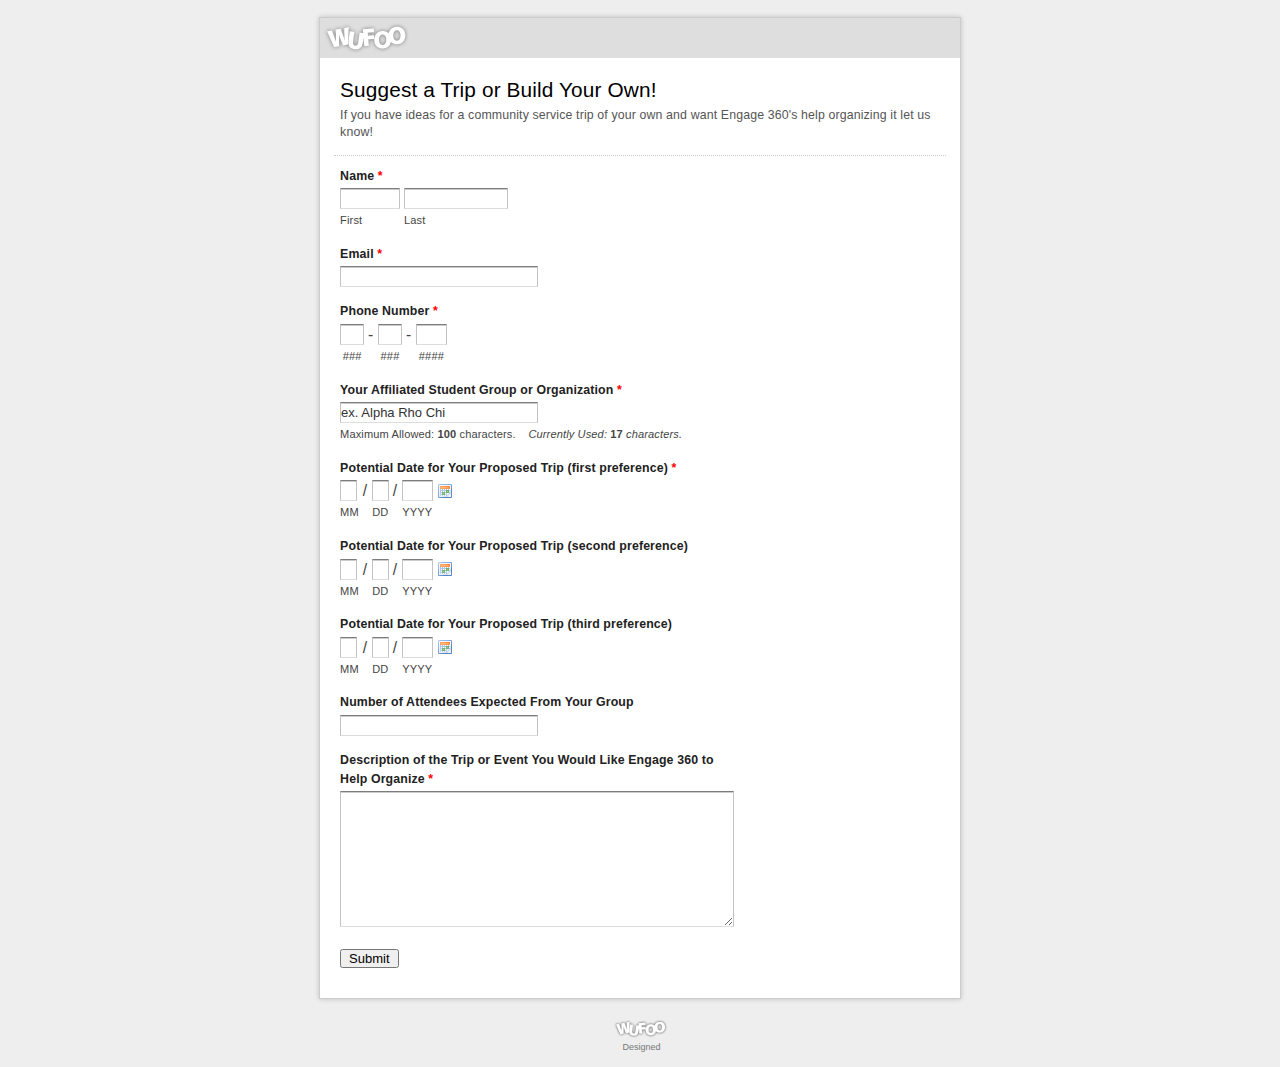
<file: suggest-a-trip-or-build-your-own/index.html>
<!DOCTYPE html>
<html>
<head>

<title>
Suggest a Trip or Build Your Own!
</title>

<!-- Meta Tags -->
<meta charset="utf-8">
<meta name="generator" content="Wufoo">
<meta name="robots" content="index, follow">

<!-- CSS -->
<link href="css/structure.css" rel="stylesheet">
<link href="css/form.css" rel="stylesheet">

<!-- JavaScript -->
<script src="scripts/wufoo.js"></script>

<!--[if lt IE 10]>
<script src="https://html5shiv.googlecode.com/svn/trunk/html5.js"></script>
<![endif]-->
</head>

<body id="public">
<div id="container" class="ltr">

<h1 id="logo">
<a href="http://www.wufoo.com" title="Powered by Wufoo">Wufoo</a>
</h1>

<form id="form3" name="form3" class="wufoo topLabel page" accept-charset="UTF-8" autocomplete="off" enctype="multipart/form-data" method="post" novalidate
      action="https://lroettges.wufoo.com/forms/q1raiuj517wqqd7/#public">
  
<header id="header" class="info">
<h2>Suggest a Trip or Build Your Own!</h2>
<div>If you have ideas for a community service trip of your own and want Engage 360's help organizing it let us know!</div>
</header>

<ul>

<li id="foli1" class="notranslate your_name     ">
<label class="desc" id="title1" for="Field1">
Name
<span id="req_1" class="req">*</span>
</label>
<span>
<input id="Field1" name="Field1" type="text" class="field text fn" value="" size="8" tabindex="1"       required />
<label for="Field1">First</label>
</span>
<span>
<input id="Field2" name="Field2" type="text" class="field text ln" value="" size="14" tabindex="2" required />
<label for="Field2">Last</label>
</span>
</li>
<li id="foli16" class="notranslate your_email     ">
<label class="desc" id="title16" for="Field16">
Email
<span id="req_16" class="req">*</span>
</label>
<div>
<input id="Field16" name="Field16" type="email" spellcheck="false" class="field text medium" value="" maxlength="255" tabindex="3"       required />
</div>
</li>
<li id="foli9" class="phone notranslate your_phone     ">
<label class="desc" id="title9" for="Field9">
Phone Number
<span id="req_9" class="req">*</span>
</label>
<span>
<input id="Field9" name="Field9" type="tel" class="field text" value="" size="3" maxlength="3" tabindex="4"       required />
<label for="Field9">###</label>
</span>
<span class="symbol">-</span>
<span>
<input id="Field9-1" name="Field9-1" type="tel" class="field text" value="" size="3" maxlength="3" tabindex="5" required />
<label for="Field9-1">###</label>
</span>
<span class="symbol">-</span>
<span>
 <input id="Field9-2" name="Field9-2" type="tel" class="field text" value="" size="4" maxlength="4" tabindex="6" required />
<label for="Field9-2">####</label>
</span>
</li>
<li id="foli4" class="notranslate your_group     ">
<label class="desc" id="title4" for="Field4">
Your Affiliated Student Group or Organization
<span id="req_4" class="req">*</span>
</label>
<div>
<input id="Field4" name="Field4" type="text" class="field text medium" value="ex. Alpha Rho Chi" maxlength="100" tabindex="7" onkeyup="validateRange(4, 'character');"       required />
<label for="Field4">Maximum Allowed: <var id="rangeMaxMsg4">100</var> characters.&nbsp;&nbsp;&nbsp; <em class="currently">Currently Used: <var id="rangeUsedMsg4">17</var> characters.</em></label>
</div>
</li>
<li id="foli6" class="date notranslate date_1     ">
<label class="desc" id="title6" for="Field6">
Potential Date for Your Proposed Trip (first preference)
<span id="req_6" class="req">*</span>
</label>
<span>
<input id="Field6-1" name="Field6-1" type="text" class="field text" value="" size="2" maxlength="2" tabindex="8" required       />
<label for="Field6-1">MM</label>
</span>
<span class="symbol">/</span>
<span>
<input id="Field6-2" name="Field6-2" type="text" class="field text" value="" size="2" maxlength="2" tabindex="9" required />
<label for="Field6-2">DD</label>
</span>
<span class="symbol">/</span>
<span>
 <input id="Field6" name="Field6" type="text" class="field text" value="" size="4" maxlength="4" tabindex="10" required />
<label for="Field6">YYYY</label>
</span>
<span id="cal6">
<img id="pick6" class="datepicker" src="images/calendar.png" alt="Pick a date." data-date-format="yyyy-mm-dd" data-date="2015-04-15" />
</span>
</li>
<li id="foli8" class="date notranslate date_2     ">
<label class="desc" id="title8" for="Field8">
Potential Date for Your Proposed Trip (second preference)
</label>
<span>
<input id="Field8-1" name="Field8-1" type="text" class="field text" value="" size="2" maxlength="2" tabindex="11"       />
<label for="Field8-1">MM</label>
</span>
<span class="symbol">/</span>
<span>
<input id="Field8-2" name="Field8-2" type="text" class="field text" value="" size="2" maxlength="2" tabindex="12" />
<label for="Field8-2">DD</label>
</span>
<span class="symbol">/</span>
<span>
 <input id="Field8" name="Field8" type="text" class="field text" value="" size="4" maxlength="4" tabindex="13" />
<label for="Field8">YYYY</label>
</span>
<span id="cal8">
<img id="pick8" class="datepicker" src="images/calendar.png" alt="Pick a date." data-date-format="yyyy-mm-dd" data-date="2015-04-15" />
</span>
</li>
<li id="foli7" class="date notranslate date_3     ">
<label class="desc" id="title7" for="Field7">
Potential Date for Your Proposed Trip (third preference)
</label>
<span>
<input id="Field7-1" name="Field7-1" type="text" class="field text" value="" size="2" maxlength="2" tabindex="14"       />
<label for="Field7-1">MM</label>
</span>
<span class="symbol">/</span>
<span>
<input id="Field7-2" name="Field7-2" type="text" class="field text" value="" size="2" maxlength="2" tabindex="15" />
<label for="Field7-2">DD</label>
</span>
<span class="symbol">/</span>
<span>
 <input id="Field7" name="Field7" type="text" class="field text" value="" size="4" maxlength="4" tabindex="16" />
<label for="Field7">YYYY</label>
</span>
<span id="cal7">
<img id="pick7" class="datepicker" src="images/calendar.png" alt="Pick a date." data-date-format="yyyy-mm-dd" data-date="2015-04-15" />
</span>
</li>
<li id="foli117" class="notranslate attendees     ">
<label class="desc " id="title117" for="Field117">
Number of Attendees Expected From Your Group
</label>
<div>
<input id="Field117" name="Field117" type="text" class="field text nospin medium"  value="" tabindex="17" onkeyup=""       />
</div>
</li>
<li id="foli3"
class="notranslate description     "><label class="desc" id="title3" for="Field3">
Description of the Trip or Event You Would Like Engage 360 to Help Organize
<span id="req_3" class="req">*</span>
</label>

<div>
<textarea id="Field3"
name="Field3"
class="field textarea medium"
spellcheck="true"
rows="10" cols="50"

tabindex="18"
onkeyup=""
      required  ></textarea>

</div>

<p class="instruct" id="instruct3"><small>If you have an organization you would like to work with please include it in your description (for example: Annie Malone, Tillie's Corner, Epworth, etc.). Also, please describe why you are wanting to volunteer for said organization. If you don't have a preference on organization, please describe the type of event you envision.  </small></p></li> <li class="buttons ">
<div>

                    <input id="saveForm" name="saveForm" class="btTxt submit"
    type="submit" value="Submit"
 /></div>
</li>

<li class="hide">
<label for="comment">Do Not Fill This Out</label>
<textarea name="comment" id="comment" rows="1" cols="1"></textarea>
<input type="hidden" id="idstamp" name="idstamp" value="gNXND0HsUXTdgsODx0A2KyeqoIuLhXr6Lta25EXR33c=" />
</li>
</ul>
</form>
 

</div><!--container-->

<a class="powertiny" href="http://www.wufoo.com/" title="Powered by Wufoo"
style="display:block !important;visibility:visible !important;text-indent:0 !important;position:relative !important;height:auto !important;width:95px !important;overflow:visible !important;text-decoration:none;cursor:pointer !important;margin:0 auto !important">
<span style="background:url(./images/powerlogo.png) no-repeat center 7px; margin:0 auto;display:inline-block !important;visibility:visible !important;text-indent:-9000px !important;position:static !important;overflow: auto !important;width:62px !important;height:30px !important">Wufoo</span>
<b style="display:block !important;visibility:visible !important;text-indent:0 !important;position:static !important;height:auto !important;width:auto !important;overflow: auto !important;font-weight:normal;font-size:9px;color:#777;padding:0 0 0 3px;">Designed</b>
</a></body>
</html>
</file>
<file: suggest-a-trip-or-build-your-own/css/structure.css>
html{background:#eee}body{margin:17px 0 15px 0;padding:0;text-align:center;font-size:small;font-family:"Lucida Grande", Tahoma, Arial, Verdana, sans-serif}article,aside,figure,figure img,figcaption,hgroup,footer,header,nav,section,video,object,output{display:block}#container{text-align:left;background:#fff;border:1px solid #ccc;-webkit-box-shadow:rgba(0,0,0,0.2) 0px 0px 5px;-moz-box-shadow:rgba(0,0,0,0.2) 0px 0px 5px;-o-box-shadow:rgba(0,0,0,0.2) 0px 0px 5px;box-shadow:rgba(0,0,0,0.2) 0px 0px 5px}#container{margin:0 auto 10px auto;width:640px}form.wufoo{margin:20px 14px 0 14px;padding:0 0 20px 0;position:relative}#logo{margin:0;padding:0;min-height:0;background-color:#dedede;text-indent:-9000px;text-decoration:none}#logo a{min-height:40px;height:40px;display:block;background:url(../images/wflogo.png) no-repeat left top;overflow:hidden}* html #logo a{_background-image:none;_filter:progid:DXImageTransform.Microsoft.AlphaImageLoader(src="../images/wflogo.png", sizingMethod="crop")}img,a img{border:none;-ms-interpolation-mode:bicubic}.hide,.cloak div,.cloak span,.likert.cloak tbody,.likert.cloak thead{display:none !important}.likert.cloak table{border:none}
</file>
<file: suggest-a-trip-or-build-your-own/css/form.css>
.wufoo{font-family:"Lucida Grande","Lucida Sans Unicode", Tahoma, sans-serif;letter-spacing:.01em}.wufoo li{width:64%}.info{display:inline-block;clear:both;margin:0 0 5px 0;padding:0 1% 1.1em 1%;border-bottom:1px dotted #ccc}.info[class]{display:block}.hideHeader .info,#payment.hideHeader li.first{display:none}.info h2{font-weight:normal;font-size:160%;margin:0 0 5px 0;clear:left}.info div{font-size:95%;line-height:135%;color:#555}form ul{margin:0;padding:0;list-style-type:none}* html form ul{width:99%;zoom:1}form li{margin:0;padding:6px 1% 9px 1%;clear:both;background-color:transparent;position:relative;-webkit-transition:background-color 350ms ease-out;-moz-transition:background-color 350ms ease-out;-o-transition:background-color 350ms ease-out;transition:background-color 350ms ease-out}form ul:after,form li:after,form li div:after{content:".";display:block;height:0;clear:both;visibility:hidden}* html form li{height:1%;margin-bottom:-3px}* + html form li{height:1%;margin-bottom:-3px}* html form li div{display:inline-block}* + html form ul,* + html form li div{display:inline-block}form li div{margin:0;padding:0;color:#444}form li span{margin:0 .3em 0 0;padding:0;float:left;color:#444}form li div span{margin:0;display:block;width:100%;float:left}li.twoColumns div span{width:48%;margin:0 5px 0 0}li.threeColumns div span{width:30%;margin:0 5px 0 0}li.notStacked div span{width:auto;margin:0 7px 0 0}form li.complex{padding-bottom:0}form li.complex div span{width:auto;margin:0 .3em 0 0;padding-bottom:12px}form li.complex div span.full{margin:0}form li.complex div span.left,form li.complex div span.right{margin:0;width:48%}form li.complex div span.full input,form li.complex div span.full select,form li.complex div span.left input,form li.complex div span.right input,form li.complex div span.left select,form li.complex div span.right select{width:100%}.left{float:left}.right{float:right}.clear{clear:both !important}label span,.section span,p span,.likert span{display:inline !important;float:none !important}form li div label,form li span label{margin:0;padding-top:3px;clear:both;font-size:85%;line-height:160%;color:#444;display:block}fieldset{display:block;border:none;margin:0;padding:0}label.desc,legend.desc{font-size:95%;font-weight:bold;color:#222;line-height:150%;margin:0;padding:0 0 3px 0;border:none;display:block;white-space:normal;width:100%}label.choice{display:block;cursor:pointer;font-size:100%;line-height:150%;margin:-17px 0 0 23px;padding:0 0 5px 0;color:#222;width:88%}.safari label.choice{margin-top:-16px}form.rightLabel .desc{padding-top:2px}span.symbol{font-size:120%;line-height:135%}form li .datepicker{float:left;margin:.19em 5px 0 0;padding:0;width:16px;height:16px;cursor:pointer !important}form span.req{display:inline;float:none;color:red !important;font-weight:bold;margin:0;padding:0}form li div label var{font-weight:bold;font-style:normal}form li div label .currently{display:none}input.text,input.search,input.file,textarea.textarea,select.select{font-family:"Lucida Grande", Tahoma, Arial, sans-serif;font-size:100%;color:#333;margin:0;padding:2px 0}input.text,input.search,textarea.textarea{border-top:1px solid #7c7c7c;border-left:1px solid #c3c3c3;border-right:1px solid #c3c3c3;border-bottom:1px solid #ddd;background:#fff url(../images/fieldbg.gif) repeat-x top}input.nospin::-webkit-inner-spin-button,input.nospin::-webkit-outer-spin-button{-webkit-appearance:none;margin:0}select.select{padding:1px 0 0 0}input.search{-webkit-border-radius:10px;-moz-border-radius:10px;border-radius:10px;padding-left:6px}input.checkbox,input.radio{display:block;margin:4px 0 0 0;padding:0;width:13px;height:13px}input.other{margin:0 0 8px 25px}.safari select.select{font-size:120% !important;margin:0 0 1px 0}* html select.select{margin:1px 0}* + html select.select{margin:1px 0}.center,form li span.center input.text,form li span.center label,form li.name span label,form li.date input.text,form li.date span label,form li.phone input.text,form li.phone span label,form li.time input.text,form li.time span label{text-align:center}form li.time select.select{margin-left:5px}form li.price .right{text-align:right}.third{width:32% !important}.half{width:48% !important}.full{width:100% !important}input.small,select.small{width:25%}input.medium,select.medium{width:50%}input.large,select.large{width:100%}.msie[class] select.ieSelectFix{width:auto}.msie[class] select.ieSelectFix.small{min-width:25%}.msie[class] select.ieSelectFix.medium{min-width:50%}.msie[class] select.ieSelectFix.large{width:100%}textarea.textarea{width:293px;min-width:100%;max-width:100%}textarea.small{height:5.5em}textarea.medium{height:10em}textarea.large{height:20em}li.file a{color:#222;text-decoration:none}li.file span{display:inline;float:none}li.file img{display:block;float:left;margin:0 0 0 -10px;padding:5px 5px 7px 5px}li.file .file-size,li.file .file-type{color:#666;font-size:85%;text-transform:uppercase}li.file .file-name{display:block;padding:14px 0 0 0;color:blue;text-decoration:underline}li.file .file-delete{color:red !important;font-size:85%;text-decoration:underline}li.file a:hover .file-name{color:green !important}li.file a:hover .file-name{color:green !important}form li.likert{margin:0;padding:6px 1% 5px 1%;width:auto !important;clear:both !important;float:none !important}.likert table{margin:0 0 .9em 0;background:#fff;width:100%;border:1px solid #dedede;border-bottom:none}.likert caption{text-align:left;color:#222;font-size:95%;line-height:135%;padding:5px 0 .5em 0}.likert input{padding:0;margin:2px 0}.likert tbody td label{font-size:85%;display:block;color:#565656}.likert thead td,.likert thead th{background-color:#e6e6e6}.likert td{border-left:1px solid #ccc;text-align:center;padding:4px 6px}.likert thead td{font-size:85%;padding:10px 6px}.likert th,.likert td{border-bottom:1px solid #dedede}.likert tbody th{padding:8px 8px;text-align:left}.likert tbody th label{color:#222;font-size:95%;font-weight:bold}.likert tbody tr.alt td,.likert tbody tr.alt th{background-color:#f5f5f5}.likert tbody tr:hover td,.likert tbody tr:hover th{background-color:#FFFFCF}.col1 td{width:30%}.col2 td{width:25%}.col3 td{width:18%}.col4 td{width:14.5%}.col5 td{width:12%}.col6 td,.col7 td{width:10%}.col8 td,.col9 td,.col10 td{width:6.5%}.col11{width:6%}.hideNumbers tbody td label{display:none}form li.buttons{width:auto !important;position:relative;clear:both;padding:10px 1% 10px 1%}form li.buttons input{font-size:100%;margin-right:5px}input.btTxt{padding:0 7px;width:auto;overflow:visible}.safari input.btTxt{font-size:120%}.buttons .marker{position:absolute;top:0;right:0;padding:15px 10px 0 0;color:#000;width:auto}button.link{display:inline-block;border:none;background:none;color:blue;text-decoration:underline;cursor:pointer;padding:0;font-size:100%}button.link:hover{color:green}.leftLabel li,.rightLabel li{width:74% !important;padding-top:9px}.leftLabel .desc,.rightLabel .desc{float:left;width:31%;margin:0 15px 0 0}.rightLabel .desc{text-align:right}.leftLabel li div,.rightLabel li div{float:left;width:65%}* html .leftLabel li fieldset div,* html .rightLabel li fieldset div{float:right}* + html .leftLabel li fieldset div,* + html .rightLabel li fieldset div{float:right}.leftLabel .buttons,.rightLabel .buttons{padding-left:23%}.leftLabel .buttons div,.rightLabel .buttons div{float:none;margin:0 0 0 20px}.leftLabel p.instruct,.rightLabel p.instruct{width:28%;margin-left:5px}.leftLabel .altInstruct .instruct,.rightLabel .altInstruct .instruct{margin-left:31% !important;padding-left:15px;width:65%}.noI form li,.altInstruct form li{width:auto !important}.noI .leftLabel .buttons,.noI .rightLabel .buttons{padding-left:31%}.noI .leftLabel .buttons div,.noI .rightLabel .buttons div{margin:0 0 0 17px}form li.leftHalf,form li.rightHalf{width:47% !important}form li.leftThird,form li.middleThird,form li.rightThird{width:30% !important}form li.leftFourth,form li.middleFourth,form li.rightFourth{width:23% !important;_width:22% !important}form li.leftFifth,form li.middleFifth,form li.rightFifth{width:18% !important;_width:17% !important}form li.middleThird{clear:none !important;float:left;margin-left:2% !important}form li.leftFourth,form li.middleFourth,form li.leftFifth,form li.middleFifth{clear:none !important;float:left}form li.rightHalf,form li.rightThird,form li.rightFourth,form li.rightFifth{clear:none !important;float:right}li.leftHalf .small,li.rightHalf .small,li.leftHalf .medium,li.rightHalf .medium,li.leftThird .small,li.middleThird .small,li.rightThird .small,li.leftThird .medium,li.middleThird .medium,li.rightThird .medium,li.leftFourth .medium,li.middleFourth .medium,li.rightFourth .medium,li.leftFourth .small,li.middleFourth .small,li.rightFourth .small,li.leftFifth .medium,li.middleFifth .medium,li.rightFifth .medium,li.leftFifth .small,li.middleFifth .small,li.rightFifth .small{width:100% !important}form li.leftHalf,form li.leftThird,form li.leftFourth,form li.leftFifth{clear:left !important;float:left}* html form li.middleFourth{margin-left:1% !important}* html form li.middleFifth{margin-left:1% !important}form li.focused{background-color:#fff7c0}form .instruct{position:absolute;top:0;left:0;z-index:1000;width:45%;margin:0 0 0 8px;padding:8px 10px 10px 10px;border:1px solid #e6e6e6;background:#f5f5f5;visibility:hidden;opacity:0;font-size:105%;-webkit-transition:opacity 350ms ease-out;-moz-transition:opacity 350ms ease-out;-o-transition:opacity 350ms ease-out;transition:opacity 350ms ease-out}form .instruct small{line-height:120%;font-size:80%;color:#444}form li.focused .instruct,form li:hover .instruct{left:100%;visibility:visible;opacity:1}.altInstruct .instruct,li.leftHalf .instruct,li.rightHalf .instruct,li.leftThird .instruct,li.middleThird .instruct,li.rightThird .instruct,li.leftFourth .instruct,li.middleFourth .instruct,li.rightFourth .instruct,li.leftFifth .instruct,li.middleFifth .instruct,li.rightFifth .instruct,.iphone .instruct{visibility:visible;position:static;margin:0;padding:6px 0 0 0;width:100%;clear:left;background:none !important;border:none !important;font-style:italic;opacity:1}.altInstruct p.complex,li.leftHalf p.complex,li.rightHalf p.complex,li.leftThird p.complex,li.middleThird p.complex,li.rightThird p.complex,.iphone p.complex{padding:0 0 9px 0}.hideSeconds .seconds,.hideAMPM .ampm,.hideAddr2 .addr2,.hideSecondary #previousPageButton,.hideCents .radix,.hideCents .cents,.hideState .state{display:none}form li.section{clear:both;margin:0;padding:7px 0 0 0;width:auto !important;position:static}form li.section h3{font-weight:normal;font-size:110%;line-height:135%;margin:0 0 3px 0;width:auto;padding:12px 1% 0 1%;border-top:1px dotted #ccc}form li.first{padding:0}form li.first h3{padding:8px 1% 0 1%;border-top:none !important}form li.section div{display:block;width:auto;float:none;font-size:85%;line-height:160%;margin:0 0 1em 0;padding:0 1% 0 1%}form li.section.scrollText{border:1px solid #dedede;height:150px;overflow:auto;margin-bottom:10px;padding:10px;-webkit-box-shadow:rgba(0,0,0,0.15) 0 0 3px;-moz-box-shadow:rgba(0,0,0,0.15) 0 0 3px;-o-box-shadow:rgba(0,0,0,0.15) 0 0 3px;box-shadow:rgba(0,0,0,0.15) 0 0 3px}form li.section.scrollText h3{border:none;padding-top:8px}form li.captcha{width:auto !important;clear:both;border-top:1px dotted #ccc;margin-top:5px;padding:1.1em 1% 9px 1%;width:auto !important;position:static}form li.captcha label.desc{width:auto !important;margin-bottom:4px;float:none}* + html #recaptcha_area,* + html #recaptcha_table{min-width:450px !important}* html #recaptcha_area,* html #recaptcha_table{width:450px !important}#recaptcha_widget_div table{background:#fff}form li.captcha .noscript iframe{border:none;overflow:hidden;margin:0;padding:0}form li.captcha .noscript label.desc{display:block !important}form li.captcha .noscript textarea{margin-left:12px}iframe[src="about:blank"]{display:none}form li.paging-context{clear:both;border-bottom:1px dotted #ccc;margin:0 0 7px 0;padding:5px 1% 10px 1%;width:auto !important;position:static}.paging-context table{width:100%}.pgStyle1 td{text-align:left;vertical-align:middle}.pgStyle1 td.c{width:22px}.pgStyle1 td.t{padding:0 1%}.pgStyle1 var{display:block;float:left;background:none;border:1px solid #CCC;color:#000;width:20px;height:20px;line-height:19px;text-align:center;font-size:85%;font-style:normal;-webkit-border-radius:10px;-moz-border-radius:10px;border-radius:10px;-webkit-box-shadow:rgba(0,0,0,0.15) 0 1px 2px;-moz-box-shadow:rgba(0,0,0,0.15) 0 1px 2px;-o-box-shadow:rgba(0,0,0,0.15) 0 1px 2px;box-shadow:rgba(0,0,0,0.15) 0 1px 2px}.pgStyle1 .done var{background:#ccc}.pgStyle1 .selected var{background:#FFF7C0;color:#000;border:1px solid #e6dead;font-weight:bold}.pgStyle1 b{font-size:85%;font-weight:normal;color:#000}.pgStyle1 .selected b{font-weight:bold}.circle6 td,.circle7 td{vertical-align:top;text-align:center}.nopagelabel td.t{display:none}.nopagelabel .pgStyle1 var,.circle6 var,.circle7 var{width:24px;height:24px;line-height:24px;font-size:90%;margin:0 auto 7px auto;float:none;-webkit-border-radius:12px;-moz-border-radius:12px;border-radius:12px}.nopagelabel .pgStyle1 var{margin-bottom:0}.circle6 b,.circle7 b{padding:0}.circle2 td{width:50%}.circle3 td{width:33%}.circle4 td{width:25%}.circle5 td{width:20%}.circle6 td{width:16.6%}.circle7 td{width:14.2%}.pgStyle2 td{vertical-align:middle;height:25px;padding:2px;border:1px solid #CCC;position:relative;-webkit-border-radius:14px;-moz-border-radius:14px;border-radius:14px;-webkit-box-shadow:rgba(0,0,0,0.1) 1px 1px 1px;-moz-box-shadow:rgba(0,0,0,0.1) 1px 1px 1px;-o-box-shadow:rgba(0,0,0,0.1) 1px 1px 1px;box-shadow:rgba(0,0,0,0.1) 1px 1px 1px}.pgStyle2 var{display:block;height:26px;float:left;background:#FFF7C0;color:#000;font-style:normal;text-align:right;-webkit-border-radius:12px;-moz-border-radius:12px;border-radius:12px;-webkit-box-shadow:rgba(0,0,0,0.15) 1px 0 0;-moz-box-shadow:rgba(0,0,0,0.15) 1px 0 0;-o-box-shadow:rgba(0,0,0,0.15) 1px 0 0;box-shadow:rgba(0,0,0,0.15) 1px 0 0}.pgStyle2 var b{display:block;float:right;font-size:100%;padding:3px 10px 3px 3px;line-height:19px}.pgStyle2 em{font-size:85%;font-style:normal;display:inline-block;margin:0 0 0 9px;padding:4px 0;line-height:18px}.pgStyle2 var em{padding:4px 5px 3px 0}.page1 .pgStyle2 var{padding-left:7px;text-align:left;background:none;-webkit-box-shadow:none;-moz-box-shadow:none;-o-box-shadow:none;box-shadow:none}.page1 .pgStyle2 b{float:none;padding-right:0}.hideMarkers .marker,.nopagelabel .pgStyle1 b,.nopagelabel .pgStyle2 em{display:none !important}#errorLi{width:99%;margin:15px auto 15px auto;background:#fff !important;border:1px solid red;text-align:center;padding:1em 0 1em 0;-webkit-border-radius:20px;-moz-border-radius:20px;border-radius:20px}#errorMsgLbl{margin:0 0 5px 0;padding:0;font-size:125%;color:#DF0000 !important}#errorMsg{margin:0 0 2px 0;color:#000 !important;font-size:100%}#errorMsg b{padding:2px 8px;background-color:#FFDFDF !important;color:red !important;-webkit-border-radius:10px;-moz-border-radius:10px;border-radius:10px}form li.error{display:block !important;background-color:#FFDFDF !important;margin-bottom:3px !important}form li label.error,form li input.error{color:#DF0000 !important;font-weight:bold !important}form li input.error{background:#fff !important;border:2px solid #DF0000 !important}form li.error label,form li.error span.symbol{color:#000 !important}form li.error .desc{color:#DF0000 !important}form p.error{display:none;margin:0 !important;padding:7px 0 0 0 !important;line-height:10px !important;font-weight:bold;font-size:11px;color:#DF0000 !important;clear:both}form li.error p.error{display:block}form li.complex p.error{padding:0 0 9px 0 !important}.rtl h1,.rtl form *{direction:rtl;text-align:right}.rtl li span{float:right}.rtl .right{float:left}.rtl #logo a{background-position:right top}.rtl label.choice{margin:-17px 23px 0 0}.rtl .leftLabel .desc,.rtl .rightLabel .desc{float:right;margin:0 0 0 15px}.rtl .leftLabel li div,.rtl .rightLabel li div{float:right}.rtl .leftLabel .desc{text-align:left}.rtl li.focused .instruct,.rtl li:hover .instruct{left:auto;right:100%}.rtl .leftLabel p.instruct,.rtl .rightLabel p.instruct{margin-right:5px}.rtl .leftLabel .altInstruct .instruct,.rtl .rightLabel .altInstruct .instruct{margin-right:31% !important;padding-right:15px}.rtl .leftLabel .buttons,.rtl .rightLabel .buttons{padding-right:23%}.rtl .leftLabel .buttons div,.rtl .rightLabel .buttons div{float:none;margin:0 20px 0 0}.noI .rtl .leftLabel .buttons,.noI .rtl .rightLabel .buttons{padding-right:31%}.noI .rtl .leftLabel .buttons div,.noI .rtl .rightLabel .buttons div{margin:0 17px 0 0}.rtl .likert td label{text-align:center}.rtl .likert caption,.rtl .likert tbody th{text-align:right}.rtl .likert td{text-align:center;border-left:none;border-right:1px solid #ccc}.rtl .pgStyle1 var{text-align:center}.rtl .pgStyle1 td{text-align:right}.rtl .pgStyle2 var{float:right}.rtl .pgStyle2 var b{float:left;padding:3px 3px 3px 10px}.rtl .pgStyle2 em{margin:0 9px 0 0}.rtl .pgStyle2 var em{padding:4px 0 3px 5px}.rtl .page1 .pgStyle2 var{padding-right:7px}.rtl .page1 .pgStyle2 b{padding-left:0}.rtl .buttons .marker{right:auto;left:0;padding:15px 0 0 10px}.rtl #errorLi *{text-align:center}
</file>
